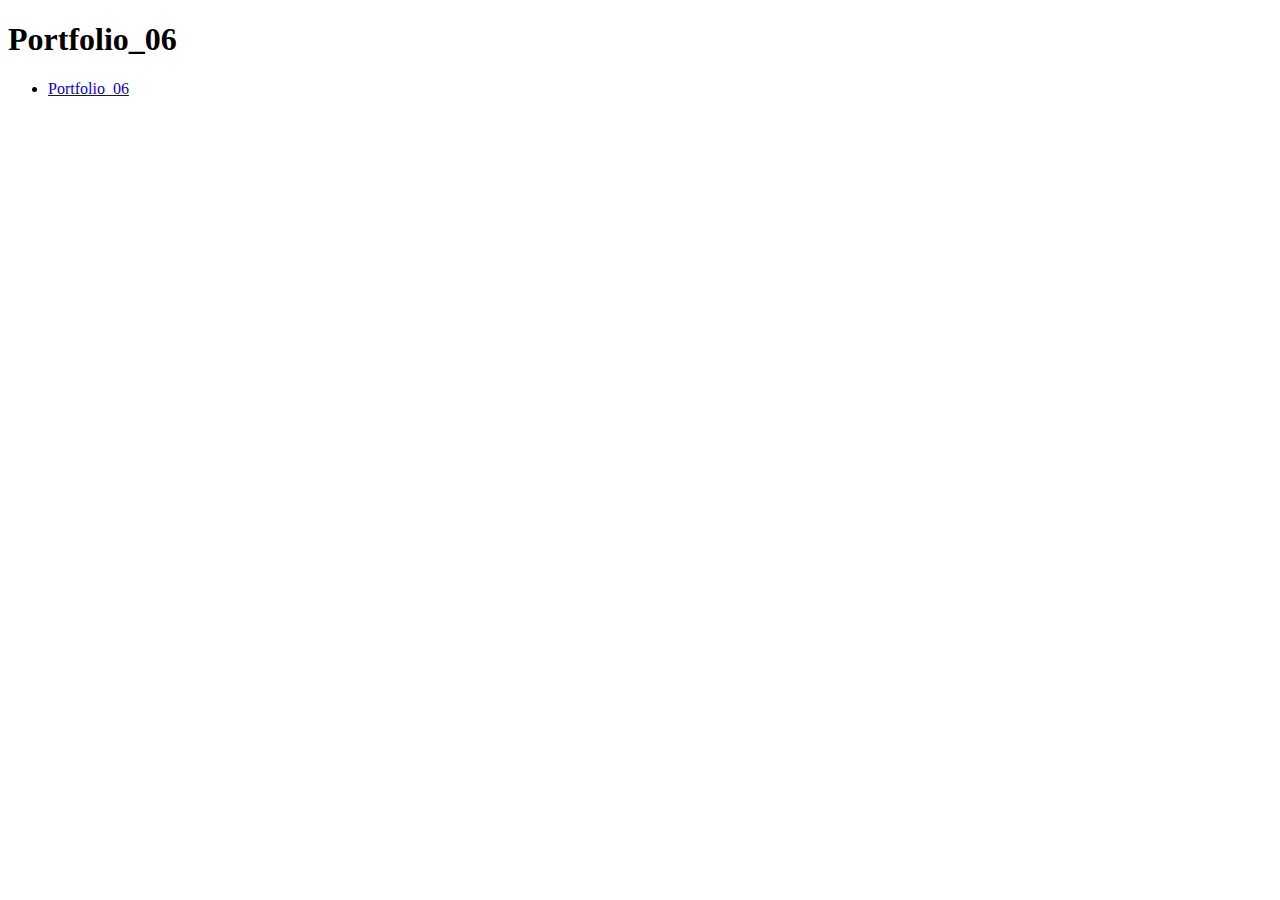
<file: index.html>
<!DOCTYPE html>
<html lang="ko">

<head>
    <meta charset="UTF-8">
    <meta http-equiv="X-UA-Compatible" content="IE=edge">
    <meta name="viewport" content="width=device-width, initial-scale=1.0">
    <title>Portfolio_06</title>
</head>

<body>
    <h1>Portfolio_06</h1>
    <ul>
        <li>
            <a href="./Portfolio_06.html" targget="_blank">Portfolio_06</a>
        </li>
    </ul>
</body>

</html>
</file>
